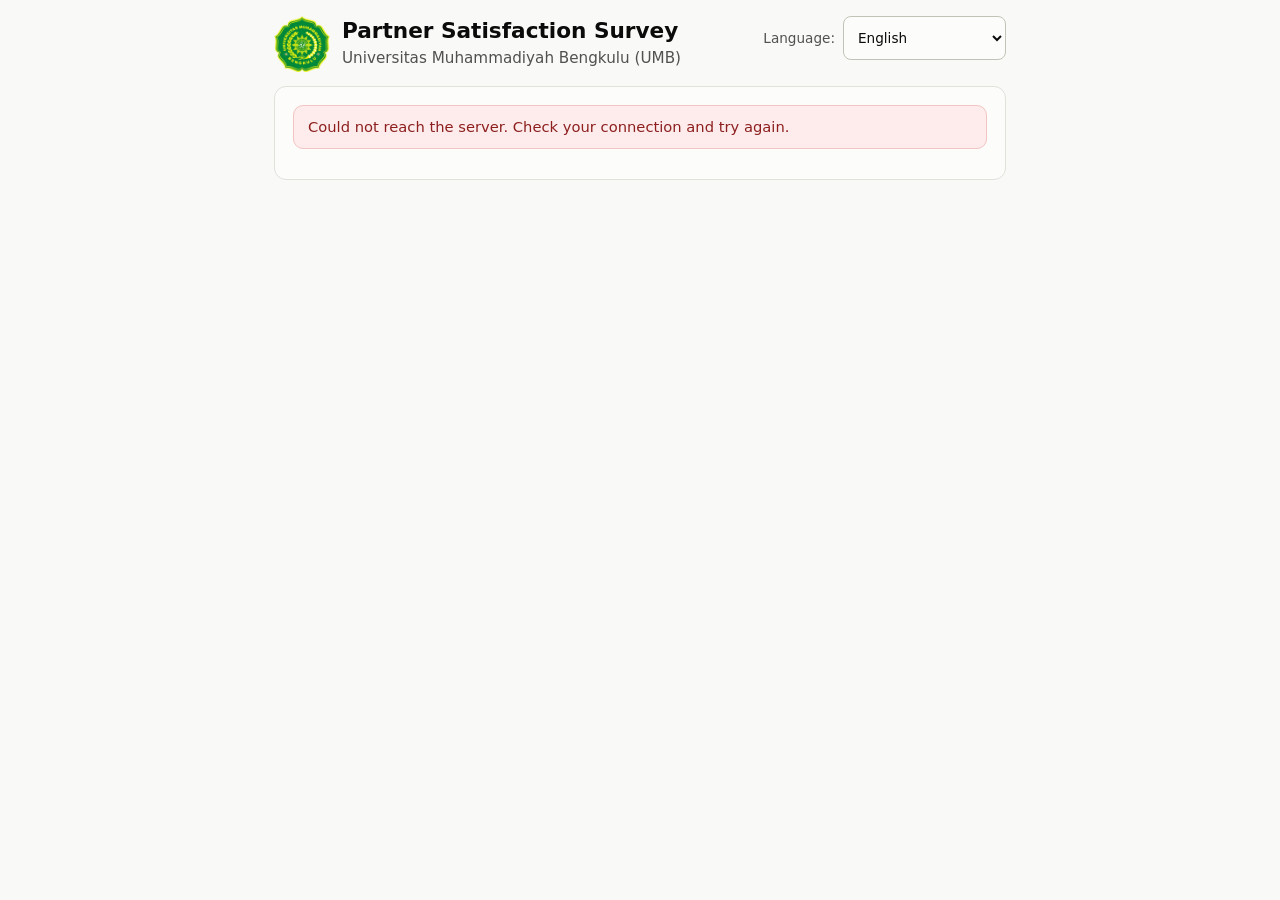
<file: index.html>
<!DOCTYPE html>
<html lang="id">
<head>
<meta charset="utf-8">
<meta name="viewport" content="width=device-width, initial-scale=1">
<link rel="icon" type="image/png" href="assets/icons/favicon-48.png">
<link rel="apple-touch-icon" href="assets/icons/apple-touch-icon.png">
<link rel="manifest" href="manifest-survey.webmanifest">
<meta name="theme-color" content="#0e6b2a">
<meta name="mobile-web-app-capable" content="yes">
<meta name="apple-mobile-web-app-capable" content="yes">
<meta name="apple-mobile-web-app-title" content="Survei Mitra UMB">
<meta name="apple-mobile-web-app-status-bar-style" content="default">
<title>Survei Kepuasan Mitra UMB / UMB Partner Satisfaction Survey</title>
<meta name="robots" content="noindex">
<link rel="stylesheet" href="assets/css/survey.css">
</head>
<body>
<div class="wrap" id="app"><div class="card center">…</div></div>
<script src="assets/js/config.js"></script>
<script src="assets/js/pwa.js"></script>
<script src="assets/data/countries.js"></script>
<script src="assets/js/schema.js"></script>
<script src="assets/js/i18n.js"></script>
<script src="assets/js/api.js"></script>
<script src="assets/js/geo.js"></script>
<script src="assets/js/survey.js"></script>
</body>
</html>
</file>
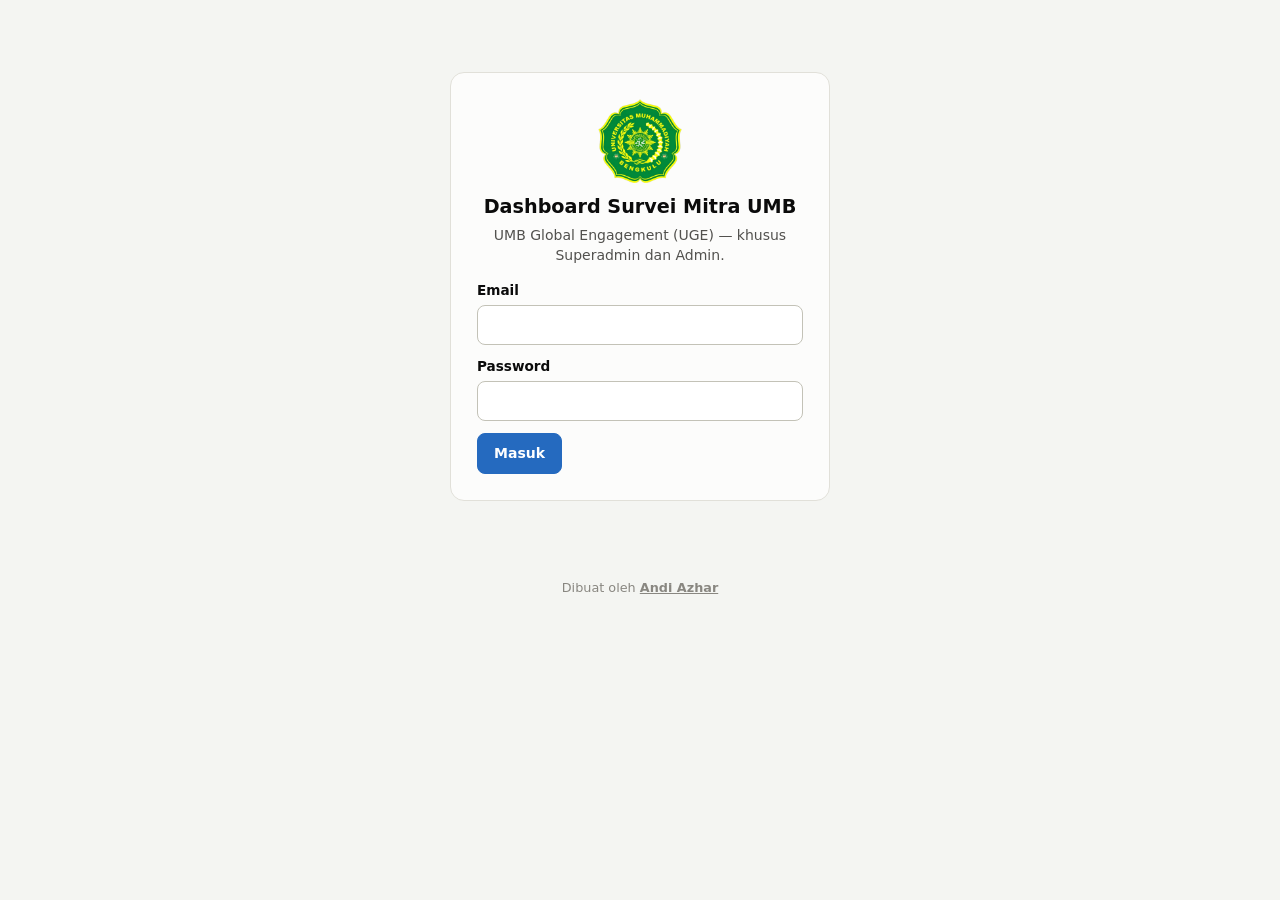
<file: dashboard.html>
<!DOCTYPE html>
<html lang="id">
<head>
<meta charset="utf-8">
<meta name="viewport" content="width=device-width, initial-scale=1">
<title>Dashboard Survei Mitra UMB</title>
<meta name="robots" content="noindex,nofollow">
<link rel="icon" type="image/png" href="assets/icons/favicon-48.png">
<link rel="apple-touch-icon" href="assets/icons/apple-touch-icon.png">
<link rel="manifest" href="manifest-dashboard.webmanifest">
<meta name="theme-color" content="#0e6b2a">
<meta name="mobile-web-app-capable" content="yes">
<meta name="apple-mobile-web-app-capable" content="yes">
<meta name="apple-mobile-web-app-title" content="Dashboard UGE">
<meta name="apple-mobile-web-app-status-bar-style" content="default">
<link rel="stylesheet" href="assets/css/dash.css">
</head>
<body>
<div id="loginView" class="hidden"></div>
<div id="shell" class="shell hidden"></div>
<footer class="credit">Dibuat oleh <a href="https://www.andiazhar.com" target="_blank" rel="noopener">Andi Azhar</a></footer>
<div id="printRoot"></div>
<div id="modalRoot"></div>
<script src="assets/js/config.js"></script>
<script src="assets/js/pwa.js"></script>
<script src="assets/js/vendor/chart.umd.js"></script>
<script src="assets/js/schema.js"></script>
<script src="assets/js/api.js"></script>
<script src="assets/js/dom.js"></script>
<script src="assets/js/charts.js"></script>
<script src="assets/js/stats.js"></script>
<script src="assets/js/narrative.js"></script>
<script src="assets/js/report.js"></script>
<script src="assets/js/dashboard.js"></script>
</body>
</html>
</file>
<file: assets/css/survey.css>
:root {
  --page: #f9f9f7; --surface: #fcfcfb; --ink: #0b0b0b; --ink2: #52514e; --muted: #898781;
  --line: #e1e0d9; --axis: #c3c2b7; --primary: #256abf; --primary-d: #184f95; --primary-l: #cde2fb;
  --danger: #d03b3b; --ok: #006300; --radius: 12px;
  font-family: system-ui, -apple-system, "Segoe UI", "Noto Sans", "Noto Sans Arabic", "Noto Sans Thai", "Noto Sans SC", sans-serif;
}
* { box-sizing: border-box; }
html { -webkit-text-size-adjust: 100%; }
body { margin: 0; background: var(--page); color: var(--ink); font-size: 16px; line-height: 1.5; }
.wrap { max-width: 760px; margin: 0 auto; padding: 16px 14px 40px; }
.top { display: flex; justify-content: space-between; align-items: flex-start; gap: 12px; margin-bottom: 14px; flex-wrap: wrap; }
.brand { display: flex; align-items: center; gap: 12px; } .brand .logo { width: 56px; height: 56px; flex: none; }
.brand h1 { font-size: 1.35rem; margin: 0 0 2px; line-height: 1.25; }
.brand .org { color: var(--ink2); font-size: .95rem; }
.lang { display: flex; align-items: center; gap: 8px; font-size: .85rem; color: var(--ink2); }
.lang select { padding: 7px 10px; border: 1px solid var(--axis); border-radius: 8px; background: var(--surface); font: inherit; color: var(--ink); }
.card { background: var(--surface); border: 1px solid var(--line); border-radius: var(--radius); padding: 18px; margin-bottom: 14px; }
.intro { color: var(--ink2); margin: 0 0 6px; }
.progress { margin: 10px 0 16px; }
.progress .bar { height: 6px; background: var(--line); border-radius: 99px; overflow: hidden; }
.progress .bar i { display: block; height: 100%; background: var(--primary); border-radius: 99px; transition: width .25s; }
.progress .lbl { display: flex; justify-content: space-between; font-size: .8rem; color: var(--ink2); margin-top: 6px; }
h2 { font-size: 1.1rem; margin: 0 0 12px; }
h3 { font-size: 1rem; margin: 0 0 8px; }
.grid { display: grid; grid-template-columns: 1fr 1fr; gap: 12px 14px; }
.grid .full { grid-column: 1 / -1; }
@media (max-width: 560px) { .grid { grid-template-columns: 1fr; } }
.field { display: flex; flex-direction: column; gap: 4px; margin-bottom: 4px; min-width: 0; }
.field > label, .field > .lab, legend.lab { font-weight: 600; font-size: .92rem; }
.req::after { content: " *"; color: var(--danger); }
.hint { font-size: .8rem; color: var(--muted); }
.opt { font-weight: 400; color: var(--muted); font-size: .8rem; }
input[type=text], input[type=email], input[type=tel], select, textarea {
  width: 100%; padding: 10px 12px; border: 1px solid var(--axis); border-radius: 10px; background: #fff; color: var(--ink);
  font: inherit; min-height: 44px;
}
textarea { min-height: 84px; resize: vertical; }
input:focus, select:focus, textarea:focus { outline: 2px solid var(--primary); outline-offset: 1px; border-color: var(--primary); }
.err { color: var(--danger); font-size: .8rem; min-height: 0; }
.has-err input, .has-err select, .has-err textarea { border-color: var(--danger); }
.has-err .pills, .has-err .checks { outline: 2px solid var(--danger); outline-offset: 3px; border-radius: 10px; }
.phone { display: grid; grid-template-columns: 130px 1fr; gap: 8px; }
@media (max-width: 420px) { .phone { grid-template-columns: 110px 1fr; } }
.checks { display: grid; grid-template-columns: 1fr 1fr; gap: 6px 12px; }
@media (max-width: 560px) { .checks { grid-template-columns: 1fr; } }
.check { display: flex; gap: 10px; align-items: flex-start; padding: 8px 10px; border: 1px solid var(--line); border-radius: 10px; background: #fff; cursor: pointer; }
.check input { margin-top: 3px; width: 18px; height: 18px; accent-color: var(--primary); flex: none; }
.check.on { border-color: var(--primary); background: #eef5fd; }
.consent { display: flex; gap: 10px; align-items: flex-start; margin: 10px 0; font-size: .92rem; }
.consent input { margin-top: 4px; width: 18px; height: 18px; accent-color: var(--primary); flex: none; }
/* Likert */
.dim { margin-bottom: 14px; }
.dim h3 { color: var(--primary-d); border-bottom: 1px solid var(--line); padding-bottom: 6px; }
.item { padding: 12px 0; border-bottom: 1px dashed var(--line); }
.item:last-child { border-bottom: 0; }
.item .q { margin: 0 0 8px; }
.pills { display: flex; gap: 6px; flex-wrap: wrap; }
.pill { position: relative; }
.pill input { position: absolute; opacity: 0; inset: 0; width: 100%; height: 100%; margin: 0; cursor: pointer; }
.pill span { display: flex; align-items: center; justify-content: center; min-width: 46px; height: 46px; padding: 0 10px; border: 1px solid var(--axis); border-radius: 10px; background: #fff; font-weight: 600; }
.pill input:checked + span { background: var(--primary); border-color: var(--primary); color: #fff; }
.pill input:focus-visible + span { outline: 2px solid var(--primary-d); outline-offset: 2px; }
.pill.na span { font-weight: 500; font-size: .82rem; color: var(--ink2); }
.pill.na input:checked + span { background: var(--ink2); border-color: var(--ink2); }
.scale-ends { display: flex; justify-content: space-between; font-size: .78rem; color: var(--muted); margin-top: 4px; gap: 8px; }
.legend { font-size: .85rem; color: var(--ink2); background: #eef5fd; border-radius: 10px; padding: 8px 12px; margin-bottom: 10px; }
.nps .pill span { min-width: 40px; padding: 0 6px; }
@media (max-width: 420px) { .nps .pill span { min-width: 34px; height: 40px; } .nps .pills { gap: 4px; } }
/* Tombol */
.actions { display: flex; justify-content: space-between; gap: 10px; margin-top: 6px; }
.btn { appearance: none; border: 1px solid var(--primary); background: var(--primary); color: #fff; padding: 12px 22px; border-radius: 10px; font: inherit; font-weight: 600; cursor: pointer; min-height: 46px; }
.btn:hover { background: var(--primary-d); }
.btn.ghost { background: #fff; color: var(--primary-d); }
.btn.ghost:hover { background: #eef5fd; }
.btn[disabled] { opacity: .6; cursor: wait; }
.alert { border-radius: 10px; padding: 10px 14px; margin-bottom: 12px; font-size: .92rem; }
.alert.bad { background: #fdeceb; color: #8d1f1f; border: 1px solid #f3c4c2; }
.center { text-align: center; padding: 30px 18px; }
.center .big { font-size: 2.2rem; }
.ref { display: inline-block; margin-top: 8px; padding: 6px 12px; background: #eef5fd; border-radius: 8px; font-family: ui-monospace, Menlo, monospace; }
.foot { text-align: center; color: var(--muted); font-size: .8rem; margin-top: 10px; padding-bottom: 14px; }
.foot .credit { margin-top: 2px; } .foot a { color: inherit; font-weight: 600; text-decoration: underline; }
.foot .pwa-install { margin-top: 8px; } .foot .ioshint { margin: 6px auto 0; max-width: 340px; font-size: .78rem; }
.hp { position: absolute; left: -9999px; width: 1px; height: 1px; overflow: hidden; }
</file>
<file: assets/css/dash.css>
:root { --page:#f4f5f2; --surface:#fcfcfb; --ink:#0b0b0b; --ink2:#52514e; --muted:#898781; --line:#e1e0d9; --axis:#c3c2b7; --primary:#256abf; --primary-d:#184f95; --soft:#eef5fd;
  --danger:#d03b3b; --good:#006300; --warn:#eb6834; font-family: system-ui,-apple-system,"Segoe UI","Noto Sans",sans-serif; }
* { box-sizing:border-box; }
body { margin:0; background:var(--page); color:var(--ink); font-size:14px; line-height:1.45; }
button, input, select, textarea { font:inherit; }
.hidden { display:none !important; }
/* login */
.login { max-width:380px; margin:8vh auto; background:var(--surface); border:1px solid var(--line); border-radius:14px; padding:26px; }
.login h1 { font-size:1.2rem; margin:0 0 4px; } .login p { color:var(--ink2); margin:0 0 16px; }
.fld { display:flex; flex-direction:column; gap:4px; margin-bottom:12px; } .fld label { font-weight:600; font-size:.85rem; }
input[type=text],input[type=email],input[type=password],input[type=number],select,textarea { padding:9px 11px; border:1px solid var(--axis); border-radius:8px; background:#fff; color:var(--ink); min-height:38px; width:100%; }
input:focus,select:focus,textarea:focus { outline:2px solid var(--primary); outline-offset:1px; }
.btn { appearance:none; border:1px solid var(--primary); background:var(--primary); color:#fff; padding:9px 16px; border-radius:8px; font-weight:600; cursor:pointer; }
.btn:hover { background:var(--primary-d); } .btn.ghost { background:#fff; color:var(--primary-d); } .btn.ghost:hover { background:var(--soft); }
.btn.danger { background:#fff; color:var(--danger); border-color:var(--danger); } .btn.sm { padding:5px 10px; font-size:.82rem; } .btn[disabled] { opacity:.55; cursor:wait; }
.msg { padding:9px 12px; border-radius:8px; margin:0 0 12px; font-size:.9rem; } .msg.bad { background:#fdeceb; color:#8d1f1f; border:1px solid #f3c4c2; } .msg.ok { background:#eaf6ea; color:#0b5a0b; border:1px solid #bfe0bf; } .msg.info { background:var(--soft); color:#184f95; border:1px solid #cde2fb; }
/* logo, kredit, pasang aplikasi */
.login .logo { display:block; margin:0 auto 10px; } .login { text-align:center; } .login form { text-align:left; } .login h1 { margin-top:2px; }
.brandrow { display:flex; align-items:center; gap:12px; } .brandrow .logo { width:46px; height:46px; flex:none; }
.credit { text-align:center; color:var(--muted); font-size:.8rem; padding:6px 0 22px; } .credit a { color:inherit; font-weight:600; }
/* shell */
.shell { max-width:1280px; margin:0 auto; padding:0 14px 40px; }
.hdr { display:flex; align-items:center; justify-content:space-between; gap:12px; padding:14px 0 8px; flex-wrap:wrap; }
.hdr h1 { font-size:1.15rem; margin:0; } .hdr .sub { color:var(--ink2); font-size:.82rem; }
.who { display:flex; align-items:center; gap:8px; flex-wrap:wrap; font-size:.85rem; }
.role { background:var(--soft); color:var(--primary-d); border-radius:99px; padding:2px 10px; font-weight:600; font-size:.75rem; }
.tabs { display:flex; gap:4px; overflow-x:auto; border-bottom:1px solid var(--line); margin-bottom:10px; }
.tab { border:0; background:none; padding:10px 14px; cursor:pointer; font-weight:600; color:var(--ink2); border-bottom:3px solid transparent; white-space:nowrap; }
.tab.on { color:var(--primary-d); border-bottom-color:var(--primary); }
.filters { display:flex; gap:8px; flex-wrap:wrap; align-items:flex-end; background:var(--surface); border:1px solid var(--line); border-radius:12px; padding:10px 12px; margin-bottom:12px; }
.filters .f { display:flex; flex-direction:column; gap:2px; min-width:130px; flex:1 1 130px; } .filters label { font-size:.72rem; color:var(--ink2); font-weight:600; }
.filters select { min-height:34px; padding:5px 8px; }
.grid { display:grid; gap:12px; } .g4 { grid-template-columns:repeat(4,1fr); } .g3 { grid-template-columns:repeat(3,1fr); } .g2 { grid-template-columns:repeat(2,1fr); }
@media (max-width:980px) { .g4 { grid-template-columns:repeat(2,1fr); } .g3,.g2 { grid-template-columns:1fr; } }
@media (max-width:520px) { .g4 { grid-template-columns:1fr; } }
.card { background:var(--surface); border:1px solid var(--line); border-radius:12px; padding:14px 16px; min-width:0; }
.card h3 { font-size:.95rem; margin:0 0 8px; } .card h4 { font-size:.85rem; margin:12px 0 6px; }
.kpi .kl { font-size:.78rem; color:var(--ink2); font-weight:600; } .kpi .kv { font-size:1.9rem; font-weight:700; line-height:1.15; margin:2px 0; } .kpi .ks { font-size:.78rem; color:var(--muted); }
.kpi .bad { color:var(--warn); } .kpi .goodc { color:var(--good); }
.chartbox { position:relative; height:290px; } .chartbox.tall { height:380px; } .chartbox.short { height:230px; }
table.dt { width:100%; border-collapse:collapse; font-size:.85rem; } table.dt th { text-align:left; background:#f1f2ee; font-weight:600; padding:7px 9px; border-bottom:1px solid var(--axis); position:sticky; top:0; }
table.dt td { padding:6px 9px; border-bottom:1px solid var(--line); vertical-align:top; } table.dt td.num, table.dt th.num { text-align:right; font-variant-numeric:tabular-nums; }
table.dt tr.warn td:first-child { border-left:3px solid var(--warn); } table.dt tr.grp td { background:#f7f8f5; font-weight:600; } table.dt tr.click { cursor:pointer; } table.dt tr.click:hover td { background:var(--soft); }
.scroll { overflow:auto; max-height:560px; border:1px solid var(--line); border-radius:8px; }
.pill { display:inline-block; padding:1px 9px; border-radius:99px; font-size:.72rem; font-weight:600; background:#eceee9; color:var(--ink2); }
.pill.ok { background:#e3f3e3; color:#0b5a0b; } .pill.warn { background:#fdeadf; color:#9a3b12; } .pill.bad { background:#fdeceb; color:#8d1f1f; }
.row { display:flex; gap:8px; flex-wrap:wrap; align-items:center; } .grow { flex:1; }
.note { color:var(--ink2); font-size:.82rem; } .muted { color:var(--muted); }
.cmt { border:1px solid var(--line); border-radius:10px; padding:10px 12px; margin-bottom:8px; background:#fff; } .cmt .meta { font-size:.74rem; color:var(--muted); margin-top:4px; }
.modal-bg { position:fixed; inset:0; background:rgba(0,0,0,.45); display:flex; align-items:flex-start; justify-content:center; padding:4vh 12px; overflow:auto; z-index:50; }
.modal { background:var(--surface); border-radius:14px; max-width:820px; width:100%; padding:18px 20px; }
.kv2 { display:grid; grid-template-columns:170px 1fr; gap:4px 12px; font-size:.88rem; } .kv2 b { color:var(--ink2); font-weight:600; }
.code { background:#f1f2ee; border:1px solid var(--line); border-radius:8px; padding:10px; font-family:ui-monospace,Menlo,monospace; font-size:.78rem; white-space:pre-wrap; word-break:break-all; }
.aibox h4 { margin:12px 0 4px; } .aibox ul { margin:4px 0 8px 18px; padding:0; }
.preview { background:#e9eae6; padding:14px; border-radius:12px; overflow:auto; }
.preview .report { background:#fff; max-width:210mm; margin:0 auto; padding:16mm 15mm; box-shadow:0 1px 6px rgba(0,0,0,.18); }

/* ===== Laporan (layar + cetak) ===== */
.report { color:#111; font-size:10.5pt; line-height:1.4; }
.report h1 { font-size:20pt; margin:6px 0 10px; line-height:1.2; } .report h2 { font-size:14pt; margin:0 0 8px; padding-bottom:4px; border-bottom:2px solid var(--primary); color:#184f95; }
.report h3 { font-size:11.5pt; margin:12px 0 6px; } .report h4 { font-size:10.5pt; margin:10px 0 4px; color:var(--ink2); }
.report p { margin:0 0 7px; text-align:justify; } .report .note { color:#555; font-size:9.5pt; font-style:italic; }
.rlogo { float:right; width:24mm; height:24mm; margin:0 0 4px 12px; }
.rcover { overflow:hidden; border-bottom:3px solid var(--primary); padding-bottom:10px; margin-bottom:12px; } .rcover .org { font-weight:700; letter-spacing:.04em; text-transform:uppercase; color:#184f95; font-size:10pt; }
.rmeta { font-size:10pt; color:#333; } .rmeta div { margin:1px 0; }
.rsec { margin-bottom:14px; }
.kpis { display:grid; grid-template-columns:repeat(3,1fr); gap:8px; margin:6px 0 10px; } .report .kpi { border:1px solid #d5d6d0; border-radius:8px; padding:8px 10px; break-inside:avoid; }
.report .kpi .kv { font-size:19pt; }
.rfig { margin:8px 0; text-align:center; break-inside:avoid; } .rfig canvas { max-width:100%; height:auto !important; } .rfig figcaption { font-size:9pt; color:#555; margin-top:2px; }
.twocol { display:grid; grid-template-columns:1fr 1fr; gap:10px; } .twocol > * { min-width:0; }
.report ul { margin:3px 0 8px 18px; padding:0; } .report li { margin-bottom:2px; }
table.rt { width:100%; border-collapse:collapse; font-size:9pt; margin:4px 0 10px; break-inside:auto; }
table.rt th { background:#e8eef7; border:1px solid #b9c3d3; padding:4px 6px; text-align:left; } table.rt td { border:1px solid #cfd2cb; padding:3px 6px; vertical-align:top; }
table.rt td.num { text-align:right; font-variant-numeric:tabular-nums; white-space:nowrap; } table.rt tr { break-inside:avoid; }
table.rt tr.warn td:first-child { border-left:3px solid #eb6834; } table.rt tr.grp td { background:#f3f4f0; font-weight:700; }
table.rt.plan td { height:26px; }
.sigs { display:grid; grid-template-columns:repeat(3,1fr); gap:16px; margin-top:26px; break-inside:avoid; } .sig { text-align:center; font-size:10pt; } .sig .line { height:60px; border-bottom:1px solid #333; margin:4px 10px; } .sig .sr { font-size:9pt; color:#555; margin-top:3px; }

#printRoot { display:none; }
@page { size:A4; margin:14mm 13mm; }
@media print {
  body { background:#fff; }
  body.printing .shell, body.printing #loginView, body.printing .modal-bg, body.printing .credit { display:none !important; }
  body.printing #printRoot { display:block; }
  .report { font-size:10pt; } .report section.pb { break-before:page; }
  * { -webkit-print-color-adjust:exact; print-color-adjust:exact; }
}
</file>
